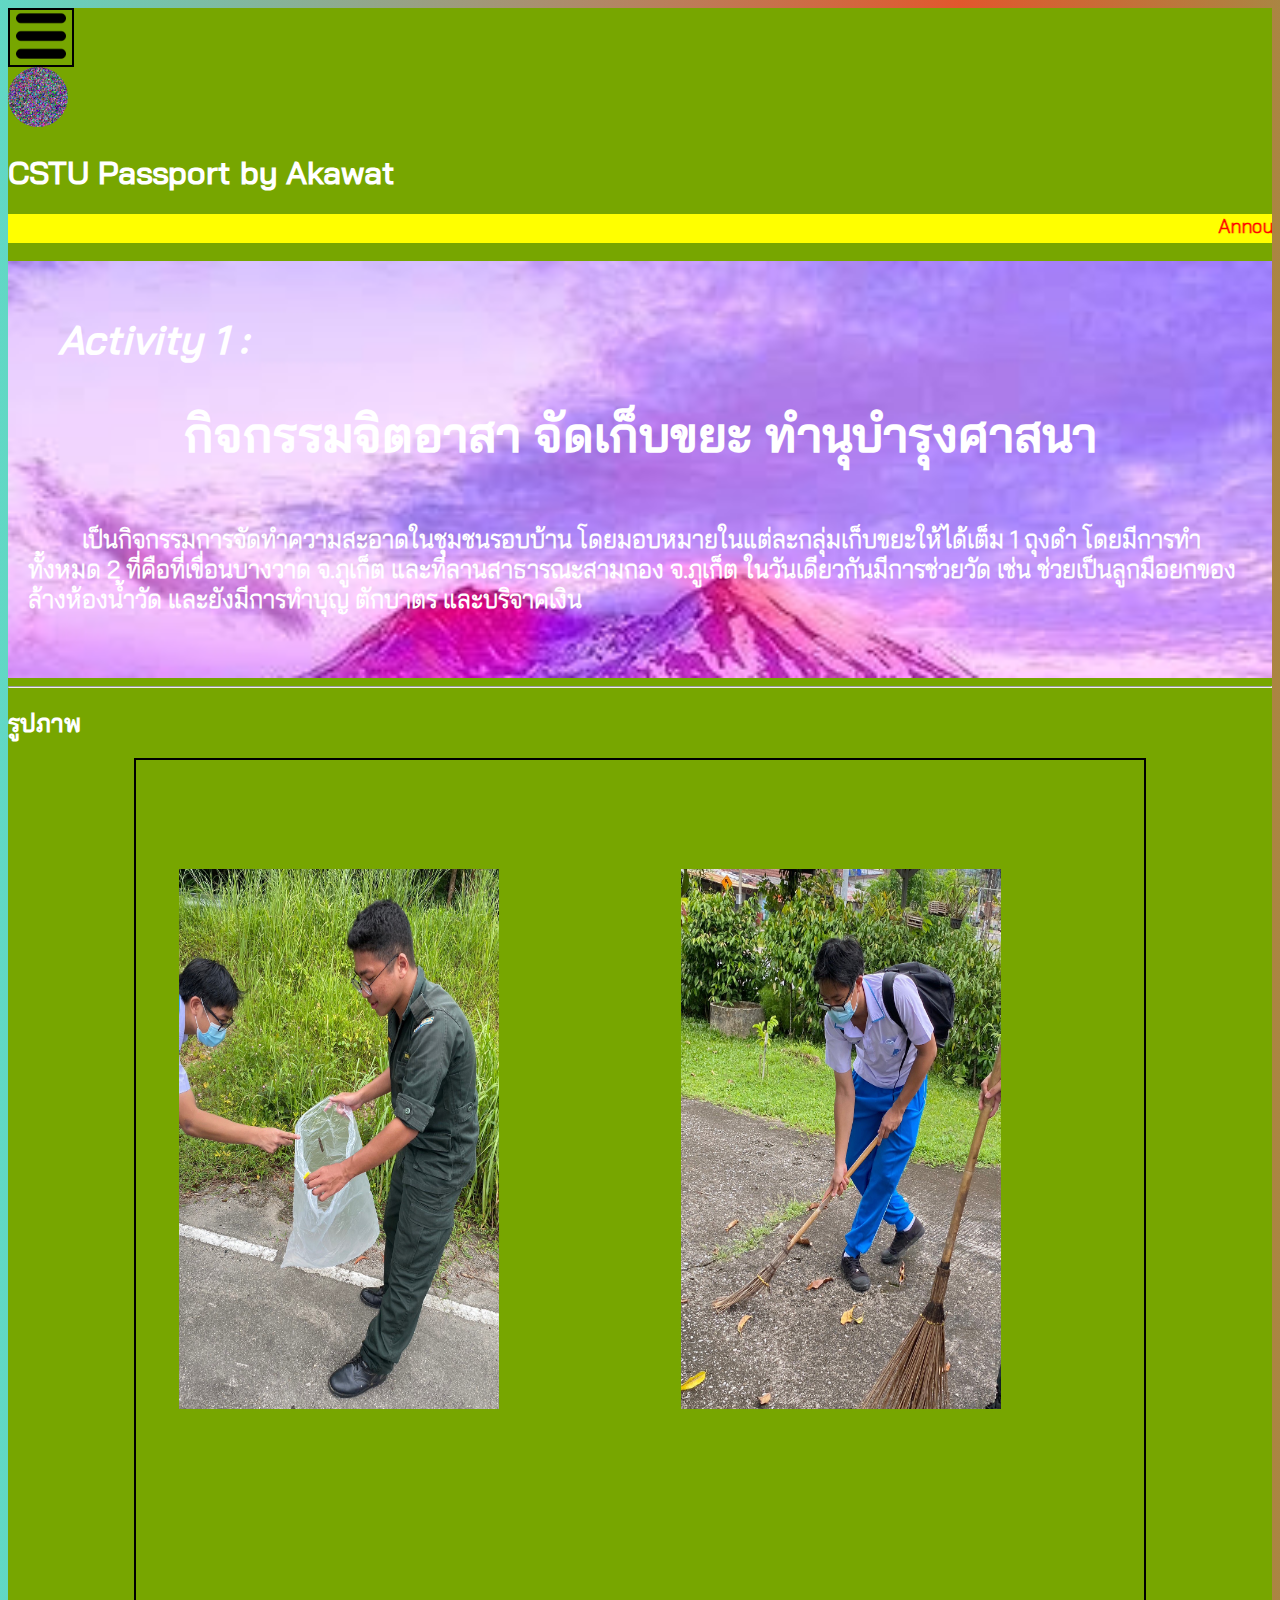
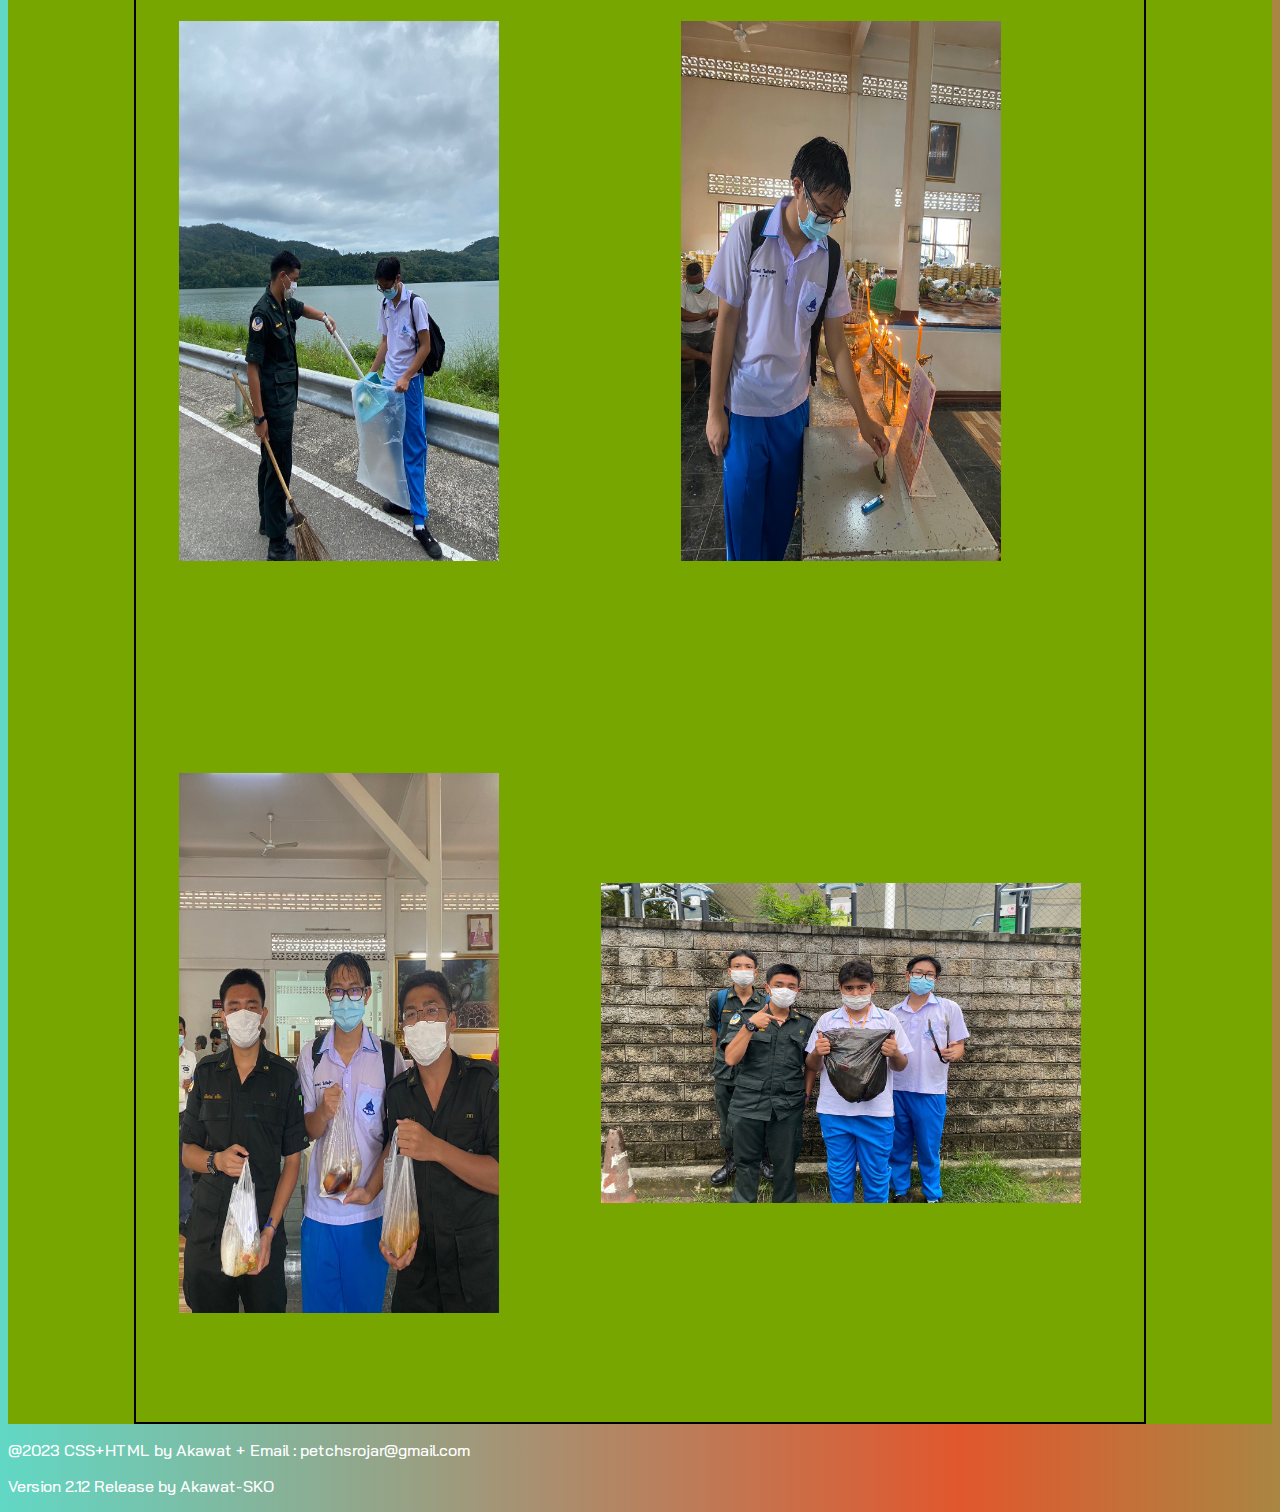
<file: Activity1.html>
<!DOCTYPE html>
<html>
<head>

	<meta charset="UTF-8">
	<meta name="viewport" content="width=device-width">
    <title>CSTU Passport : Activity1 </title>
    <link rel="icon" href="favicon.gif" type="image/gif" >
	<link rel="stylesheet" href="CSS/StyleMain.css">

</head>

<style>
#table1{
list-style-type: none;
margin: 0;
padding: 0;
overflow: hidden;
background-color: #77a600 ;
	}
	
#head1{
display: block;
color: white;
text-align: left;
padding-left: 100px;
text-decoration: none;
font-family:font1
}

#welcomeinfo{
margin-top :50px;
margin-right : 250px;
height:80px;
/* border: 1px solid red;*/ /*enable For Debug border*/
font-size:50px;
font-family:font1 !important;
}

.videointro{
margin-top:100px;
margin-right:310px;
box-shadow: 20px 20px;
border-style:dashed;
border-color:white;
border-radius: 20px;
}

.Mycontactanimate{
float:left;
margin-left:100px;
margin-top:100px;
padding:20px;
background-image:url(./Backgrounds/bg08.png);
background-size: cover;
color:white;
font-size:50px;
font-family:font1;
text-shadow:0 0 10px black;
animation: floatwater 0.9s linear infinite;
animation-direction: alternate;
}

h2{
	color: white;
}
</style>

<body class="animate2"> <!--Make Blank White border to animated color gradient-->

	<ul id = table1>
		<li id="tabmenu">

			<div class="menu3line">
				<button class="dropbtn"><img src="Picture/LOGO/tab01.png" width="50px" height="50px"/></button>
				<div class="linklist">
				<a href="IndexCSS.html">Main Page</a>
				<a href="Advisor.html">My Advisor</a>
				<a href="ActivitySelect.html">My Activity</a>
				<a href="Activity1.html"><b>-> Activity 1</b></a>
				<a href="Activity2.html">-> Activity 2</a>
				<p></p>
				<a href="Index.html">Plain Html</a>
				</div>
			  </div>
		</li>

		<li class="profile">
			<img id="profilepic" src="Picture/profile01.gif" width="60px" height="60px"/>
		</li>

		<li>
			<h1 class="head1">CSTU Passport by Akawat</h1>
		</li>

		<li id="marqueecolor" >
			<marquee>
				<b>Annoucement :</b> To play some video, you need web browsers that can support AV1(video codec) and opus(audio codec). Do not worry that main video cannot play
				Also This Version Add "More Music" so you can listen to my favourite music.
			</marquee>
		</li>

		<li id="trans1">
			‎
		</li>

		<!--Content-->
		<li style="background-image: url(./Picture/Backgrounds/bg17.jpg);background-size: cover;font-family: font2;color: white;text-shadow: 10px #000000;">
			<br>
		<h2 style="font-size:40px;margin-left:50px"><i>Activity 1 :</i></h2>
		<h2 align="center" style="font-size:48px;">กิจกรรมจิตอาสา จัดเก็บขยะ ทำนุบำรุงศาสนา</h2>
		<h3 style="font-size:24px;padding:20px;"> &emsp; &emsp;เป็นกิจกรรมการจัดทำความสะอาดในชุมชนรอบบ้าน โดยมอบหมายในแต่ละกลุ่มเก็บขยะให้ได้เต็ม 1 ถุงดำ โดยมีการทำทั้งหมด 2 ที่คือที่เขื่อนบางวาด จ.ภูเก็ต 
		และที่ลานสาธารณะสามกอง จ.ภูเก็ต ในวันเดียวกันมีการช่วยวัด เช่น ช่วยเป็นลูกมือยกของ ล้างห้องน้ำวัด และยังมีการทำบุญ ตักบาตร และบริจาคเงิน</h3>
		<br>
	</li>
		
		<hr>
		<li>
		<h2>รูปภาพ</h2>

		<table align="center" width="80%" style="border:2px solid #000000">
			<tr>
				<th align="center"></th>
				<th align="center"></th>
			</tr>
			<tr style="height:750px;">
				<td align="center">
					<img src="Picture/Activity/Act1-1.jpg" width="320" height="540"/>
				</td>
				<td align="center">
					<img src="Picture/Activity/Act1-2.jpg" width="320" height="540"/>
				</td>
			</tr>
			<tr style="height:750px;">
				<td align="center">
					<img src="Picture/Activity/Act1-3.jpg" width="320" height="540"/>
				</td>
				<td align="center">
					<img src="Picture/Activity/Act1-4.jpg" width="320" height="540"/>
				</td>
			</tr>
			<tr style="height:750px;">
				<td align="center">
					<img src="Picture/Activity/Act1-5.jpg" width="320" height="540"/>
				</td>
				<td align="center">
					<img src="Picture/Activity/Act1.jpg" width="480" height="320"/>
				</td>
			</tr>
		</table>


	</ul>

	<footer>
		<p style="font-family: font1;color:white;">@2023 CSS+HTML by Akawat + Email : petchsrojar@gmail.com</p>
		<p style="font-family: font1;color:white;">Version 2.12 Release by Akawat-SKO</p>
	</footer>

</body>
</html>
</file>
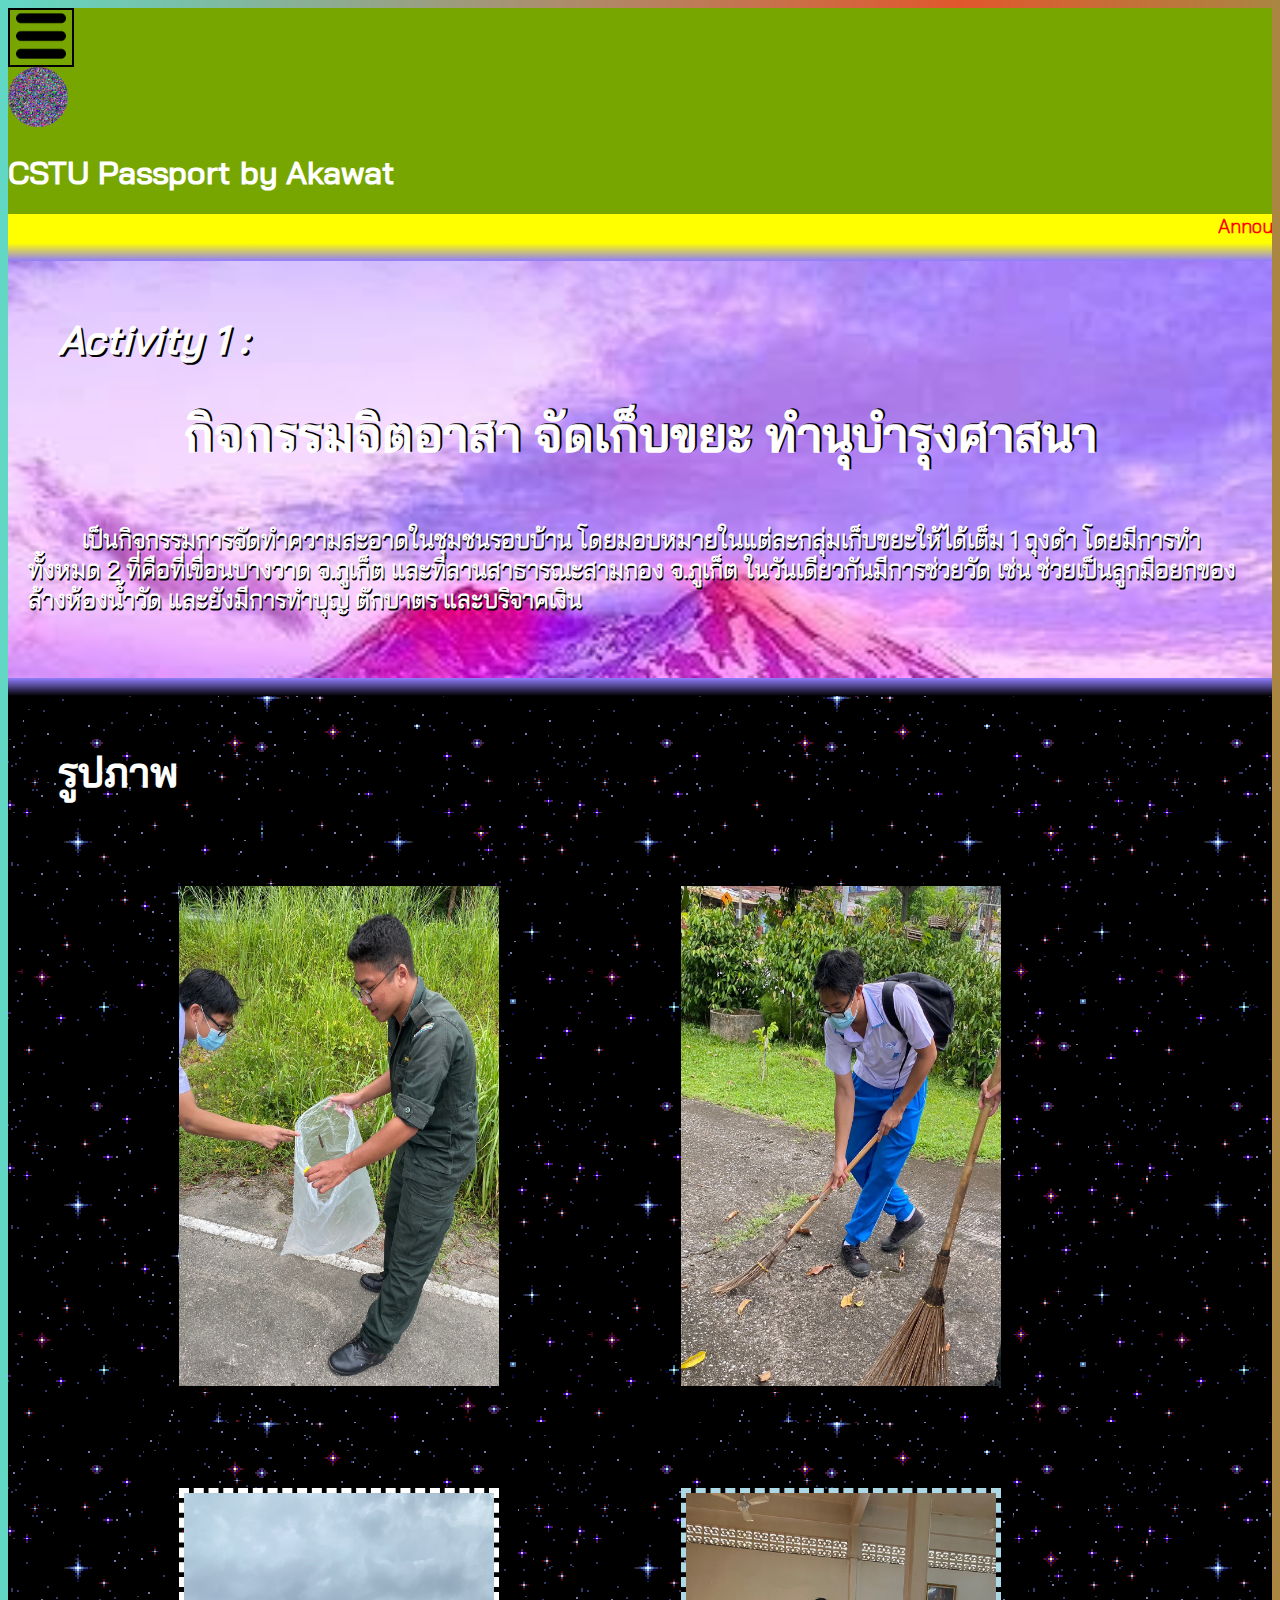
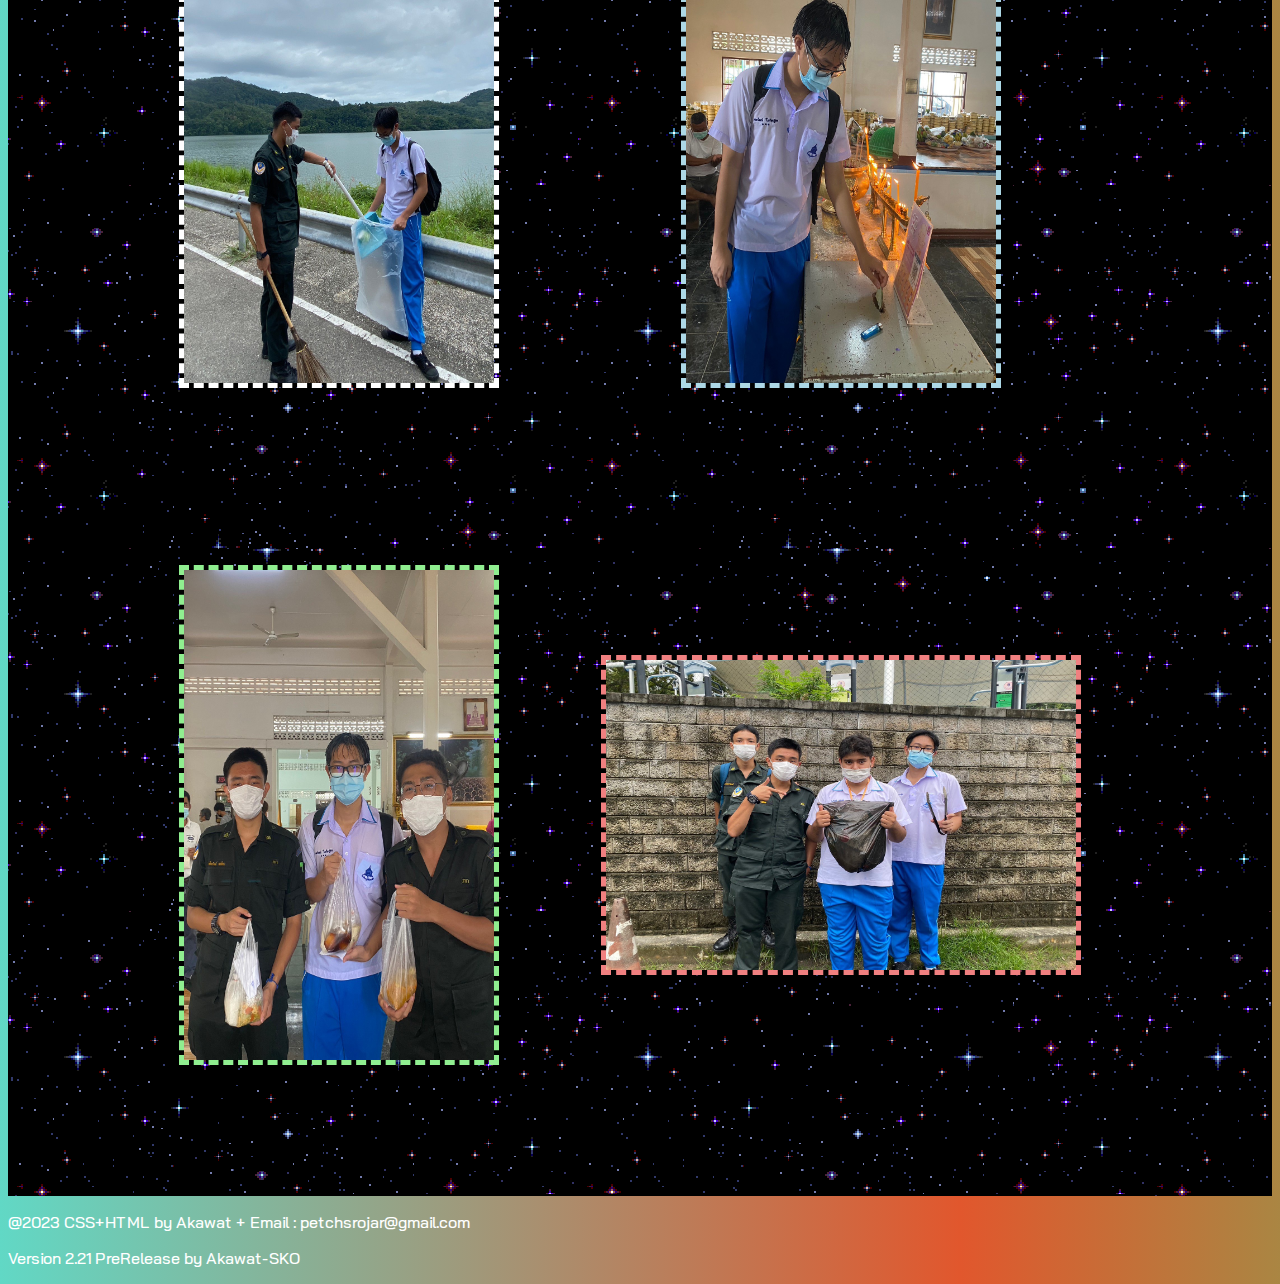
<file: HTML/Activity1.html>
<!DOCTYPE html>
<html>
<head>

	<meta charset="UTF-8">
	<meta name="viewport" content="width=device-width">
    <title>CSTU Passport : Activity1 </title>
    <link rel="icon" href="../Picture/favicon.gif" type="image/gif" >
	<link rel="stylesheet" href="../CSS/StyleMain.css">

</head>

<style>
#table1{
list-style-type: none;
margin: 0;
padding: 0;
overflow: hidden;
background-color: #77a600 ;
	}
	
#head1{
display: block;
color: white;
text-align: left;
padding-left: 100px;
text-decoration: none;
font-family:font1
}

#welcomeinfo{
margin-top :50px;
margin-right : 250px;
height:80px;
/* border: 1px solid red;*/ /*enable For Debug border*/
font-size:50px;
font-family:font1 !important;
}

.videointro{
margin-top:100px;
margin-right:310px;
box-shadow: 20px 20px;
border-style:dashed;
border-color:white;
border-radius: 20px;
}

.Mycontactanimate{
float:left;
margin-left:100px;
margin-top:100px;
padding:20px;
background-image:url(../Backgrounds/bg08.png);
background-size: cover;
color:white;
font-size:50px;
font-family:font1;
text-shadow:0 0 10px black;
animation: floatwater 0.9s linear infinite;
animation-direction: alternate;
}

h2{
	color: white;
}

#trans1{
	background-image: linear-gradient(yellow, rgb(144, 125, 255));
}
#trans2{
	background-image: linear-gradient(rgb(144, 125, 255), rgb(0, 0, 0));
}

</style>

<body class="animate2"> <!--Make Blank White border to animated color gradient-->

	<ul id = table1>
		<li id="tabmenu">

			<div class="menu3line">
				<button class="dropbtn"><img src="../Picture/LOGO/tab01.png" width="50px" height="50px"/></button>
				<div class="linklist">
				<a href="../IndexCSS.html">Main Page</a>
				<a href="Advisor.html">My Advisor</a>
				<a href="ActivitySelect.html">My Activity</a>
				<a href="Activity1.html"><b>-> Activity 1</b></a>
				<a href="Activity2.html">-> Activity 2</a>
				<p></p>
				<a href="Index.html">Plain Html</a>
				</div>
			  </div>
		</li>

		<li class="profile">
			<img id="profilepic" src="../Picture/profile01.gif" width="60px" height="60px"/>
		</li>

		<li>
			<h1 class="head1">CSTU Passport by Akawat</h1>
		</li>

		<li id="marqueecolor" >
			<marquee>
				<b>Annoucement :</b> To play some video, you need web browsers that can support AV1(video codec) and opus(audio codec). Do not worry that main video cannot play
				Also This Version Add "More Music" so you can listen to my favourite music.
			</marquee>
		</li>

		<li id="trans1">
			‎
		</li>

		<!--Content-->
		<li style="background-image: url(../Picture/Backgrounds/bg17.jpg);background-size: cover;font-family: font2;color: white;text-shadow: 10px #000000;">
			<br>
		<h2 style="font-size:40px;margin-left:50px;text-shadow: 2px 2px #000000;"><i>Activity 1 :</i></h2>
		<h2 align="center" style="font-size:48px;text-shadow: 2px -1px #000000;">กิจกรรมจิตอาสา จัดเก็บขยะ ทำนุบำรุงศาสนา</h2>
		<h3 style="font-size:24px;padding:20px;text-shadow: 1px 2px #000000;"> &emsp; &emsp;เป็นกิจกรรมการจัดทำความสะอาดในชุมชนรอบบ้าน โดยมอบหมายในแต่ละกลุ่มเก็บขยะให้ได้เต็ม 1 ถุงดำ โดยมีการทำทั้งหมด 2 ที่คือที่เขื่อนบางวาด จ.ภูเก็ต 
		และที่ลานสาธารณะสามกอง จ.ภูเก็ต ในวันเดียวกันมีการช่วยวัด เช่น ช่วยเป็นลูกมือยกของ ล้างห้องน้ำวัด และยังมีการทำบุญ ตักบาตร และบริจาคเงิน</h3>
		<br>
	</li>

		<li id="trans2">
		‎
		</li>

		<li style="background-image:url(../Picture/Backgrounds/bg03.gif);animation: stylebg2 10s linear infinite;">
		<br>
		<h2 style="font-size:40px;margin-left:50px">รูปภาพ</h2>

		<table align="center" width="80%" style="border:2px solid #000000">
			<tr>
				<th align="center"></th>
				<th align="center"></th>
			</tr>
			<tr style="height:600px;">
				<td align="center">
					<img src="../Picture/Activity/Act1-1.jpg" width="320" height="500" class="animate3"/>
				</td>
				<td align="center">
					<img src="../Picture/Activity/Act1-2.jpg" width="320" height="500" class="animate4"/>
				</td>
			</tr>
			<tr style="height:600px;">
				<td align="center">
					<img src="../Picture/Activity/Act1-3.jpg" width="320" height="500" class="animate5"/>
				</td>
				<td align="center">
					<img src="../Picture/Activity/Act1-4.jpg" width="320" height="500" class="animate6"/>
				</td>
			</tr>
			<tr style="height:750px;">
				<td align="center">
					<img src="../Picture/Activity/Act1-5.jpg" width="320" height="500"class="animate7"/>
				</td>
				<td align="center">
					<img src="../Picture/Activity/Act1.jpg" width="480" height="320"class="animate8"/>
				</td>
			</tr>
		</table>


	</ul>

	<footer>
		<p style="font-family: font1;color:white;">@2023 CSS+HTML by Akawat + Email : petchsrojar@gmail.com</p>
		<p style="font-family: font1;color:white;">Version 2.21 PreRelease by Akawat-SKO</p>
	</footer>

</body>
</html>
</file>
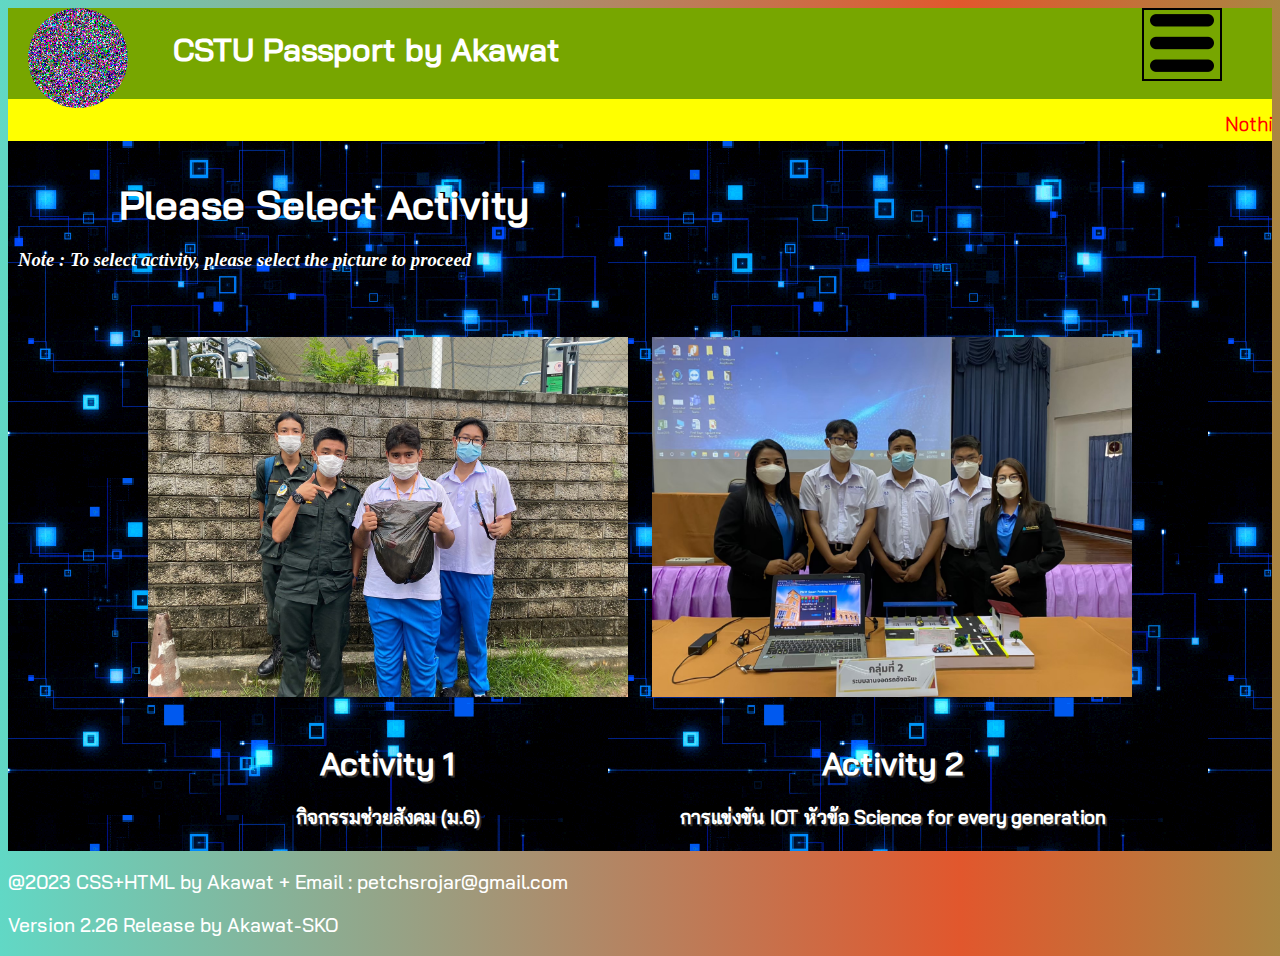
<file: HTML/ActivitySelect.html>
<!DOCTYPE html>
<html>
<head>

	<meta charset="UTF-8">
	<meta name="viewport" content="width=device-width">
    <title>CSTU Passport : Select Activity </title>
    <link rel="icon" href="../Picture/favicon.gif" type="image/gif" >
	<link rel="stylesheet" href="../CSS/StyleMain.css">

</head>

<style>
#table1{
list-style-type: none;
margin: 0;
padding: 0;
overflow: hidden;
background-color: #77a600 ;
	}
	
#head1{
display: block;
color: white;
text-align: left;
padding-left: 100px;
text-decoration: none;
font-family:font1
}

#welcomeinfo{
margin-top :50px;
margin-right : 250px;
height:80px;
/* border: 1px solid red;*/ /*enable For Debug border*/
font-size:50px;
font-family:font1 !important;
}

.videointro{
margin-top:100px;
margin-right:310px;
box-shadow: 20px 20px;
border-style:dashed;
border-color:white;
border-radius: 20px;
}

.Mycontactanimate{
float:left;
margin-left:100px;
margin-top:100px;
padding:20px;
background-image:url(./Backgrounds/bg08.png);
background-size: cover;
color:white;
font-size:50px;
font-family:font1;
text-shadow:0 0 10px black;
animation: floatwater 0.9s linear infinite;
animation-direction: alternate;
}

#trans1{
	background-image: linear-gradient(rgb(0, 0, 0), rgb(67, 59, 59));
}

#Activityname{
	margin:20px;
	font-size:40px;
	color: white;
	animation: stylebg2 10s linear infinite;
	text-shadow: 2px -1px #000000;
}

#Activitydesc{
	margin:10px;
	color: white;
	animation: stylebg2 10s linear infinite;
	text-shadow: 2px -1px #000000;
}

#SelectAct{
	font-family: font1;
	text-align:center;
	color:white;
	text-shadow: 2px 2px #323232;
}

#sectionselect{
	background-image:url(../Picture/Backgrounds/bg09.gif);
	animation: stylebg2 10s linear infinite;
}
</style>

<body class="animate2"> <!--Make Blank White border to animated color gradient-->

	<ul id = table1>
		<li id="tabmenu" class="row" >
			
			<li class="profilepicold2">
				<img src="../Picture/profile01.gif" width="100px" height="100px" id="profilepicold"/>
			</li>

			<li class="oldtitle">
				<h1 class="head1">CSTU Passport by Akawat</h1>
			</li>
			<li class="oldtabmenu" align="right">
				<div class="menu3line">
					<button class="dropbtn">
						<img src="../Picture/LOGO/tab01.png"class="autoscale2"/>
					</button>
					<div class="linklist" align="left">
					<a href="../index.html">Main Page</a>
					<a href="Advisor.html">My Advisor</a>
					<a href="ActivitySelect.html"><b>My Activity</b></a>
					<a href="VolunteerM6.html">┕> VolunteerM6</a>
					<a href="ScienceForEveryday.html">┕> ScienceForEveryGeneration</a>
					<p></p>
					<a href="oldhtml.html">Plain Html</a>
					</div>
				</div>
		    </li>
		</li>

		<br>

		<li id="marqueecolor" >
			<marquee><b>Nothing to Annouce Here!</b></marquee>
		</li>

		<!--Content Next-->
		<li id="sectionselect">

		<br>
		<h2 id="Activityname">&emsp; &emsp;Please Select Activity</h2>
		<h3 id="Activitydesc"><i>Note : To select activity, please select the picture to proceed</i></h3>
		<br><br>

		<table align="center" width="80%" id="SelectAct">
			<tr height="400px">
				<td width="50%">
					<a href="VolunteerM6.html"><img src="../Picture/Activity/Act1.jpg" width="480" height="360" class="animate9"/></a>
				</td>
				<td width="50%">
					<a href="ScienceForEveryday.html"><img src="../Picture/Activity/Act2.jpg" width="480" height="360" class="animate9"/></a>
				</td>
				
			</tr>
			<tr height="50px">
				<td width="50%"> 
					<h1>Activity 1</h1>
					<h3>กิจกรรมช่วยสังคม (ม.6)</h3>
				</td>
				<td width="50%"> 
					<h1>Activity 2</h1>
					<h3>การแข่งขัน IOT หัวข้อ Science for every generation</h3>
				</td>
				
			</tr>

		</table>

		</li>


	</ul>

	<footer>
		<p id="fontfooter">@2023 CSS+HTML by Akawat + Email : petchsrojar@gmail.com</p>
		<p id="fontfooter">Version 2.26 Release by Akawat-SKO</p>
	</footer>

</body>
</html>
</file>
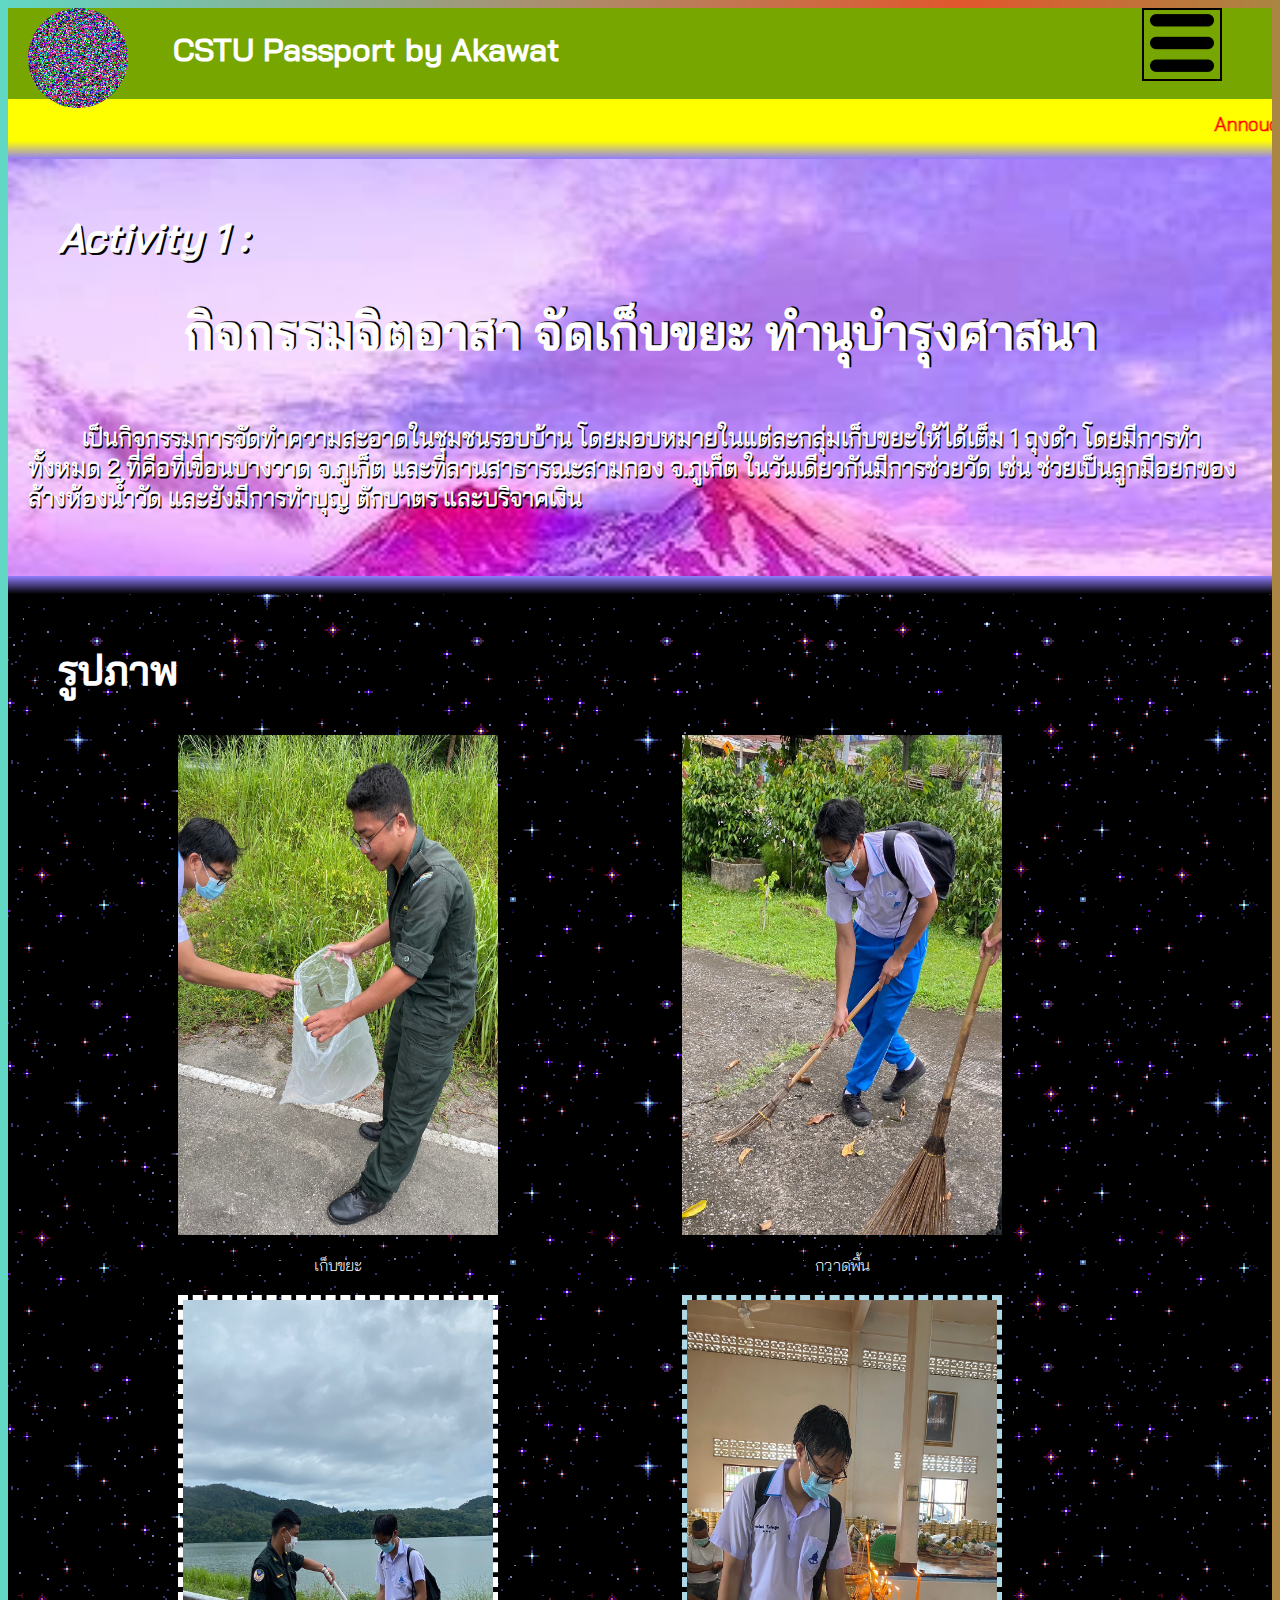
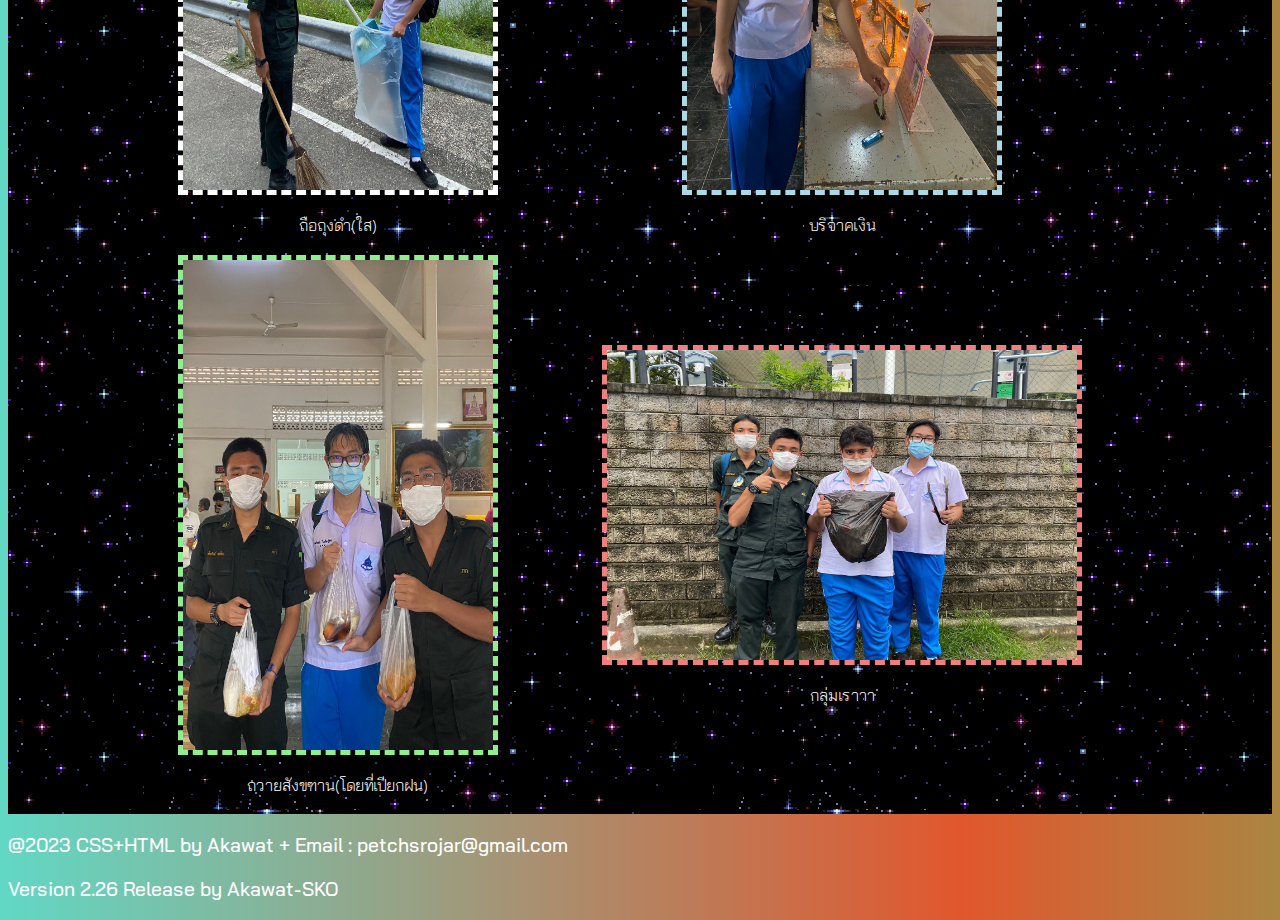
<file: HTML/VolunteerM6.html>
<!DOCTYPE html>
<html>
<head>

	<meta charset="UTF-8">
	<meta name="viewport" content="width=device-width">
    <title>CSTU Passport : Activity1 </title>
    <link rel="icon" href="../Picture/favicon.gif" type="image/gif" >
	<link rel="stylesheet" href="../CSS/StyleMain.css">

</head>

<style>
#table1{
list-style-type: none;
margin: 0;
padding: 0;
overflow: hidden;
background-color: #77a600 ;
	}
	
#head1{
display: block;
color: white;
text-align: left;
padding-left: 100px;
text-decoration: none;
font-family:font1
}

#welcomeinfo{
margin-top :50px;
margin-right : 250px;
height:80px;
/* border: 1px solid red;*/ /*enable For Debug border*/
font-size:50px;
font-family:font1 !important;
}

.videointro{
margin-top:100px;
margin-right:310px;
box-shadow: 20px 20px;
border-style:dashed;
border-color:white;
border-radius: 20px;
}


h2{
	color: white;
}

#trans1{
	background-image: linear-gradient(yellow, rgb(144, 125, 255));
}
#trans2{
	background-image: linear-gradient(rgb(144, 125, 255), rgb(0, 0, 0));
}


#Activitynum{
	font-size:40px;
	margin-left:50px;
	text-shadow: 2px 2px #000000;
}
#Activityname{
	font-size:48px;
	text-shadow: 2px -1px #000000;
}

#Activitydesc{
	font-size:24px;
	padding:20px;
	text-shadow: 1px 2px #000000;
}

#SelectAct{
	font-family: font1;
	text-align:center;
	color:white;
	text-shadow: 2px 2px #323232;
}

#sectionselect{
	background-image:url(../Picture/Backgrounds/bg09.gif);
	animation: stylebg2 10s linear infinite;
}

#background1
{
	background-image: url(../Picture/Backgrounds/bg17.jpg);
	background-size: cover;
	font-family: font2;
	color: white;
	text-shadow: 10px #000000;
}

#background2{
	background-image:url(../Picture/Backgrounds/bg03.gif);
	animation: stylebg2 10s linear infinite;
}

#settableheight{
	height:500px;
	color:white;
	font-family:font2;
}

#picturetitle{
	font-size:40px;margin-left:50px
}

</style>

<body class="animate2"> <!--Make Blank White border to animated color gradient-->

	<ul id = table1>
		<li id="tabmenu" class="row" >
			
			<li class="profilepicold2">
				<img src="../Picture/profile01.gif" width="100px" height="100px" id="profilepicold"/>
			</li>

			<li class="oldtitle">
				<h1 class="head1">CSTU Passport by Akawat</h1>
			</li>
			<li class="oldtabmenu" align="right">
				<div class="menu3line">
					<button class="dropbtn">
						<img src="../Picture/LOGO/tab01.png"class="autoscale2"/>
					</button>
					<div class="linklist" align="left">
					<a href="../index.html">Main Page</a>
					<a href="Advisor.html">My Advisor</a>
					<a href="ActivitySelect.html">My Activity</a>
					<a href="VolunteerM6.html"><b>┕> VolunteerM6</b></a>
					<a href="ScienceForEveryday.html">┕> ScienceForEveryGeneration</a>
					<p></p>
					<a href="oldhtml.html">Plain Html</a>
					</div>
				</div>
		    </li>
		</li>

		<br>

		<li id="marqueecolor" >
			<marquee>
				<b>Annoucement :</b> This page is NOT the responsive webpages ,please view in Desktop for the best apperance!
			</marquee>
		</li>

		<li id="trans1">
			‎
		</li>

		<!--Content-->
		<li id="background1">
			<br>
		<h2 id="Activitynum"><i>Activity 1 :</i></h2>
		<h2 align="center" id="Activityname">กิจกรรมจิตอาสา จัดเก็บขยะ ทำนุบำรุงศาสนา</h2>
		<h3 id="Activitydesc"> &emsp; &emsp;เป็นกิจกรรมการจัดทำความสะอาดในชุมชนรอบบ้าน โดยมอบหมายในแต่ละกลุ่มเก็บขยะให้ได้เต็ม 1 ถุงดำ โดยมีการทำทั้งหมด 2 ที่คือที่เขื่อนบางวาด จ.ภูเก็ต 
		และที่ลานสาธารณะสามกอง จ.ภูเก็ต ในวันเดียวกันมีการช่วยวัด เช่น ช่วยเป็นลูกมือยกของ ล้างห้องน้ำวัด และยังมีการทำบุญ ตักบาตร และบริจาคเงิน</h3>
		<br>
		</li>

		<li id="trans2">
		‎
		</li>

		<li id="background2">
		<br>
		<h2 id="picturetitle">รูปภาพ</h2>

		<table align="center" width="80%">
			<tr>
				<th align="center"></th>
				<th align="center"></th>
			</tr>
			<tr id="settableheight">
				<td align="center">
					<img src="../Picture/Activity/Act1-1.jpg" width="320" height="500" class="animate3"/>
					<br><p>เก็บขยะ</p>
				</td>
				<td align="center">
					<img src="../Picture/Activity/Act1-2.jpg" width="320" height="500" class="animate4"/>
					<br><p>กวาดพื้น</p>
				</td>
			</tr>
			<tr id="settableheight">
				<td align="center">
					<img src="../Picture/Activity/Act1-3.jpg" width="320" height="500" class="animate5"/>
					<br><p>ถือถุงดำ(ใส)</p>
				</td>
				<td align="center">
					<img src="../Picture/Activity/Act1-4.jpg" width="320" height="500" class="animate6"/>
					<br><p>บริจาคเงิน</p>
				</td>
			</tr>
			<tr id="settableheight">
				<td align="center">
					<img src="../Picture/Activity/Act1-5.jpg" width="320" height="500"class="animate7"/>
					<br><p>ถวายสังขฑาน(โดยที่เปียกฝน)</p>
				</td>
				<td align="center">
					<img src="../Picture/Activity/Act1.jpg" width="480" height="320"class="animate8"/>
					<br><p>กลุ่มเราาา</p>
				</td>
			</tr>
		</table>


	</ul>

	<footer>
		<p id="fontfooter">@2023 CSS+HTML by Akawat + Email : petchsrojar@gmail.com</p>
		<p id="fontfooter">Version 2.26 Release by Akawat-SKO</p>
	</footer>

</body>
</html>
</file>
<file: CSS/StyleMain.css>
@font-face {
  font-family: font1;
  src: url(./Fonts/BaiJamjuree-Medium.ttf);
}
@font-face {
  font-family: font2;
  src: url(./Fonts/BaiJamjuree-Light.ttf);
}

@font-face {
  font-family: font3;
  src: url(./Fonts/KhonsongRoundedDEMO-Medium.otf);
}
@font-face {
  font-family: font4;
  src: url(./Fonts/MNLotchongBold.ttf);
}
@font-face {
  font-family: font5;
  src: url(./Fonts/MNPlaKao.ttf);
}

/* dropdown function*/

#tabmenu{
	background-color: #77a600;
}

#profilepicold{
	border-radius:90%;
	margin-left:20px;
}

.profilepicold2{
	float:left
}

.autoscale2{
	width : 5vw;
	height: 5vw;

}

.oldtitle{
	float:left;
	margin-left:45px;

}

.oldtabmenu{
	margin-right:50px;

}

.dropbtn {
	background-color: #77a600;
	/*margin:1.5vw;*/
	cursor: pointer;
	transition: 0.5s;
	border : 2px solid black;

  }

  .dropbtnold {
	background-color: #77a600;
	/*margin:1.5vw;*/
	cursor: pointer;
	float:right;
	transition: 0.5s;
	border : 2px solid black;

  }


  
  .menu3line {

	z-index: 1;
  }
  
  .linklist {
	display: none;
	position: fixed;
	right:0px;
	margin-right:8px;
	background-color: #c3ecff;

	box-shadow: 0px 8px 16px 0px rgba(0,0,0,0.2);
	z-index:2;
  }
  
  .linklist a {
	color: black;
	padding: 2vw 2vw;
	text-decoration: none;
	font-family:font1;
	font-size:2vw;
	display: block;
	transition: 0.5s;
  }
  
  .linklist a:hover {
	background-color:#d1f770;
	transition: 0.5s;
}
  
  .menu3line:hover .linklist {
	display: block;
  }
  
  .menu3line:hover .dropbtn {
	background-color: #39ff40;
	transition: 0.5s;
  }

.contacttable {
	width:100%;
	height:auto;
	font-family: font2;
	font-size:1.75vw;
	text-shadow:0 0 20px black;
	color: rgb(124, 255, 255);
	animation: floatwater 1.2s linear infinite;
	animation-direction: alternate;
	background-image:url(../Picture/Backgrounds/bg08.png);
	background-size: cover;
}

.Mycontactanimate{
	text-align: center;
	padding:20px;
	margin-top:5vw;
	color:white;
	font-size : 3.25vw;
	font-family:font1;
	text-shadow:0 0 10px black;
	animation: floatwater 0.9s linear infinite;
	animation-direction: alternate;
	background-image:url(../Picture/Backgrounds/bg08.png);
	background-size: cover;
	width:100%;
	height:auto;
	}

	.Mycontactanimate2{
		text-align: center;
		padding:20px;
		margin-top:5vw;
		color:white;
		font-size : 3.25vw;
		font-family:font1;
		text-shadow:0 0 10px black;
		animation: floatwater 0.9s linear infinite;
		animation-direction: alternate;
		background-image:url(../Picture/Backgrounds/bg08.png);
		background-size: cover;
		width:100%;
		height:auto;
		}


.animate1{
	background: linear-gradient(-45deg, #61d8c5, #755edf, #3ce36e, #e1572d,#61d8c5);
	background-size: 200%;
	-webkit-background-clip: text;
	-webkit-text-fill-color: transparent;
	animation: stylewel 4s linear infinite;

}

.animate2{
	background: linear-gradient(-90deg, #61d8c5, #755edf, #3ce36e, #e1572d,#61d8c5);
	background-size:300%;
	animation: stylebg 20s linear infinite;
	
}

.animate3{
	animation: bordercolorchange1 0.5s linear alternate infinite;
	
}


.animate4{
	animation: bordercolorchange1 0.5s linear alternate-reverse infinite;	
}

.animate5{
	animation: movething1 0.5s linear alternate infinite;
	border: 5px dashed white;
}

.animate6{
	animation: movething1 0.5s linear alternate-reverse infinite;
	border: 5px dashed lightblue;
	
}
.animate7{
	animation: movething2 2s linear infinite;
	border: 5px dashed lightgreen;
	
}
.animate8{
	animation: movething2 2s linear reverse infinite;
	border: 5px dashed lightcoral;
	
}
.animate9{
	animation: bordercolorchange2 0.5s linear alternate infinite;
	
}


  @keyframes stylebg {
	0% { background-position: -150% 0%; };
	100% { background-position: 150% 0%; };
}

@keyframes stylewel {
	0% { background-position: -200% 0%; };
	100% { background-position: 200% 0%; };
}

  @keyframes stylebg2 {
	0% { background-position: -100% 50%; };
	100% { background-position: 100% 50%; };
}

@keyframes stylebg3 {
	0% { background-position: -100% -50%; };
	100% { background-position: 100% 50%; };
}

  @keyframes floatwater{
	0% {
		
		transform: rotatex(-40deg);
}
	100% {
		transform: rotatex(-30deg);
		
	}

   }

   @keyframes bordercolorchange1 {
	0% { border:10px dashed #755edf }
	100% {border:10px dashed #0dff00 }
}
@keyframes bordercolorchange2 {
	0% { border:5px double #755edf }
	100% {border:5px double #0dff00 }
}


@keyframes movething1{
	0% {transform: translate(0px, 10px);}
	100% {transform: translate(0px, -10px);}
}

@keyframes movething2{
	0% {transform: translate(0px, 10px);}
	25% {transform: translate(-10px, 10px);}
	50% {transform: translate(-10px, -10px);}
	75% {transform: translate(10px, -10px);}
	100% {transform: translate(0px, 10px);}
}

h2{
	font-family:font1
}
cite{
	font-family:font2
}


#profilepic{
	border-radius:90%;
	max-width: 100%;
  height: auto;
}

#profileold{
float:left;
}

.head1{
display: block;
color: white;
text-decoration: none;
font-family:font1;
font-size:2.5vw;
}

.head1old{
	display: block;
	color: white;
	text-decoration: none;
	font-family:font1;
	font-size:2.5vw;
	margin-left:100px;
	}

.head1Res{
	color: white;
	text-align: left;
	text-decoration: none;
	font-family:font1

	}

/*marquee color set*/
#marqueecolor{
	background-color:yellow;
	color:red;
	font-family:font2;
	font-size: 1.5vw;
}

#fontfooter{
	font-family: font1;
	color:white;
	font-size:1.5vw;
}

/*Grid View 12 section*/
/*For Desktop that*/


/*
@media only screen and (max-width: 340px){}

@media only screen and (max-width: 576px) {
	.cl1 {width:33.33%;}
}*/



* {
	box-sizing: border-box;
  }

@media only screen and (min-width: 769px) {
	.cn1 {width: 8.33%;}
	.cn2 {width: 16.66%;}
	.cn3 {width: 25%;}
	.cn4 {width: 33.33%;}
	.cn5 {width: 41.66%;}
	.cn6 {width: 50%;}
	.cn7 {width: 58.33%;}
	.cn8 {width: 66.66%;}
	.cn9 {width: 75%;}
	.cn10 {width: 83.33%;}
	.cn11 {width: 91.66%;}
	.cn12 {width: 100%;}
	.cn0{
		display: none;
	}

	[class*="cn"] {
		float: left;
		padding: 15px;
		/*border: 2px dashed rgb(153, 237, 19);*/
	}
	.autoscale{
		width : 100%;
		height: auto;
		object-fit: contain;
	
	}

	#welcometxt{
		color:aqua;font-family:font2;
		font-size : 1.25vw;
	}

	#welcomeinfo{

		/* border: 1px solid red;*/ /*enable For Debug border*/
		font-size:3.5vw;
		font-family:font1;
		
		}
	
	}

	@media only screen and (max-width: 320px) {
		.cv1 {width: 8.33%;}
		.cv2 {width: 16.66%;}
		.cv3 {width: 25%;}
		.cv4 {width: 33.33%;}
		.cv5 {width: 41.66%;}
		.cv6 {width: 50%;}
		.cv7 {width: 58.33%;}
		.cv8 {width: 66.66%;}
		.cv9 {width: 75%;}
		.cv10 {width: 83.33%;}
		.cv11 {width: 91.66%;}
		.cv12 {width: 100%;}
		.cv0{
			display: none;
		}

		[class*="cv"] {
			float: left;
			padding: 2vw;
			/*border: 2px dashed rgb(240, 0, 116);*/
		}
		.autoscale{
			width : 100%;
			height: auto;
		
		}

		#welcometxt{
			color:aqua;font-family:font2;
			font-size : 1.9vw;
		}

		#welcomeinfo{

			font-size:6vw;
			font-family:font1;
			
			}

			.head1{
				font-size:3.5vw;
			}
		
		}


@media only screen and (max-width: 768px) and (min-width: 320px){
	.cp1 {width: 8.33%;}
	.cp2 {width: 16.66%;}
	.cp3 {width: 25%;}
	.cp4 {width: 33.33%;}
	.cp5 {width: 41.66%;}
	.cp6 {width: 50%;}
	.cp7 {width: 58.33%;}
	.cp8 {width: 66.66%;}
	.cp9 {width: 75%;}
	.cp10 {width: 83.33%;}
	.cp11 {width: 91.66%;}
	.cp12 {width: 100%;}
	.cp0{
		display: none;
	}

	[class*="cp"] {
	float: left;
	padding: 2vw;
	/*
	border: 2px dashed rgb(80, 64, 255);*/
	}
	.contacttable{
		font-size:3vw;
	}
	.piccomfrom{
		width:80%;
	}
	
	.autoscale{
		width : 80%;
		height: auto;
		object-fit: fill;
	
	}

	#welcometxt{
		color:aqua;
		font-family:font2;
		font-size : 1.25vw;
	}

	#welcomeinfo{

		font-size:3.5vw;
		font-family:font1;
		
		}
}
</file>
